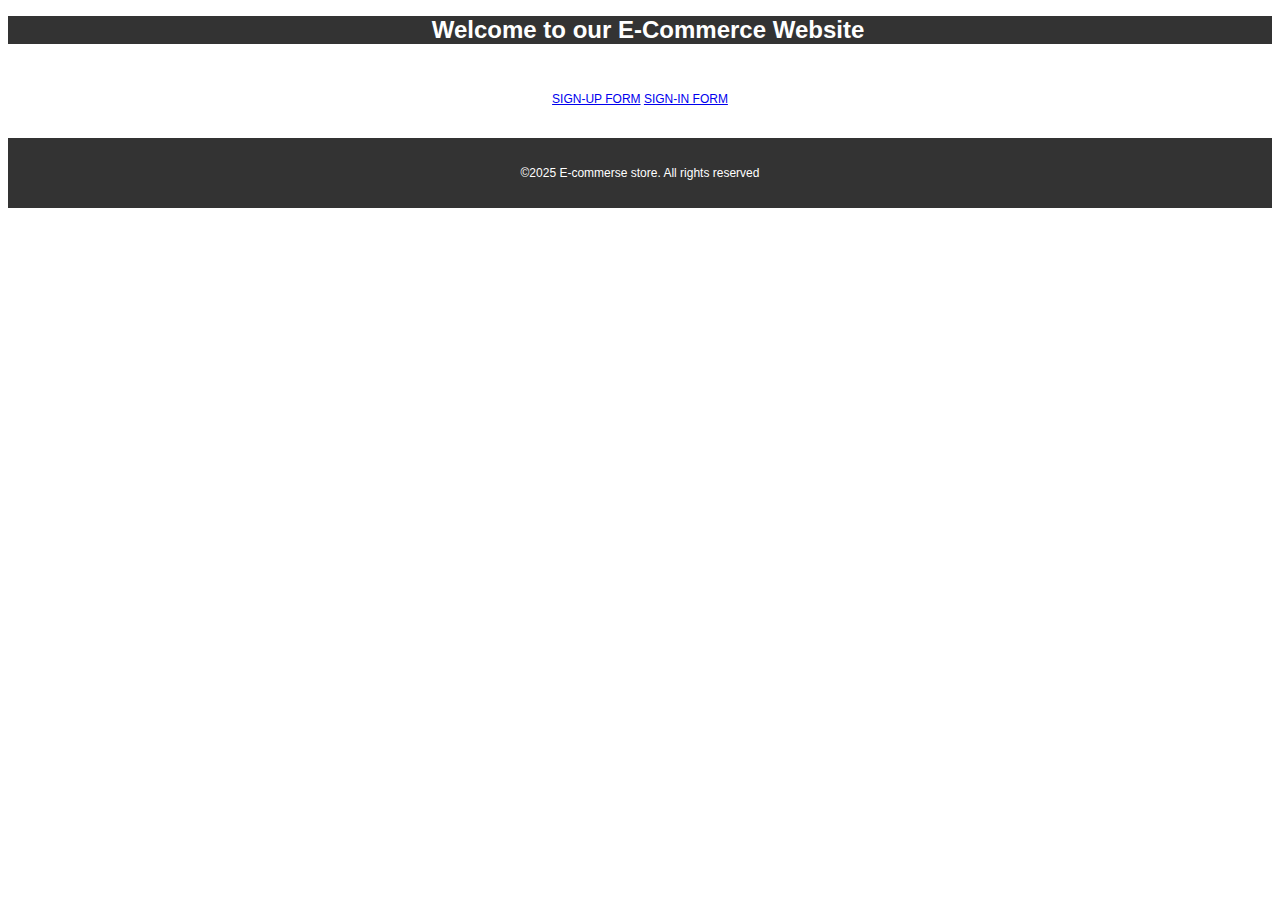
<file: index.html>
<!DOCTYPE html>
<html lang="en">
<head>
<meta charset="UTF-8">
<meta name="viewport" content="width=device-width, initial-scale=1.0">
<title>E-Commerce Website</title>
<link rel="stylesheet" href="style.css">
</head>
<body>

<header>
<h1>Welcome to our E-Commerce Website</h1>
</header>
<main>
<a href="signup.html">SIGN-UP FORM</a>
<a href="signin.html">SIGN-IN FORM</a>
</main>

<footer>
<p>&copy;2025 E-commerse store. All rights reserved</p>
</footer>

</body>
</html>
</file>
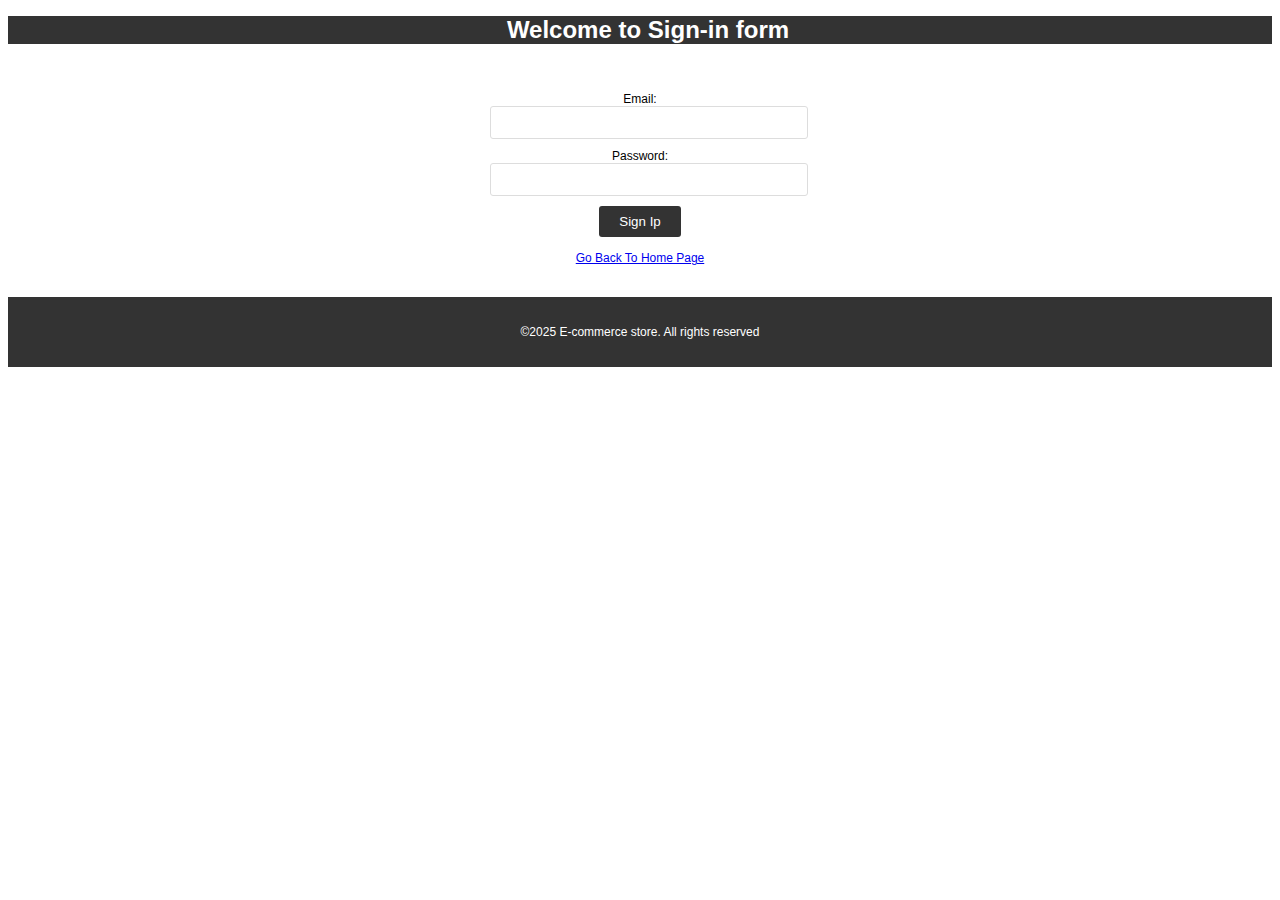
<file: signin.html>
<!DOCTYPE html>
<html lang="en">
<head>
<meta charset="UTF-8">
<meta name="viewport" content="width=device-width, initial-scale=1.0">
<title>E-Commerce Signin Page</title>
<link rel="stylesheet" href="style.css">
</head>
<body>
<header>
<h1>Welcome to Sign-in form</h1>
</header>

<main>
<form class="Signin-form">
Email:<input type="email" name="email" required>
Password:<input type="password" name="password" required>
<button type="submit">Sign Ip</button><br><br>
</form>
<a href="index.html">Go Back To Home Page</a>
</main>

<footer>
<p>&copy;2025 E-commerce store. All rights reserved</p>
</footer>
</body>
</html>
</file>
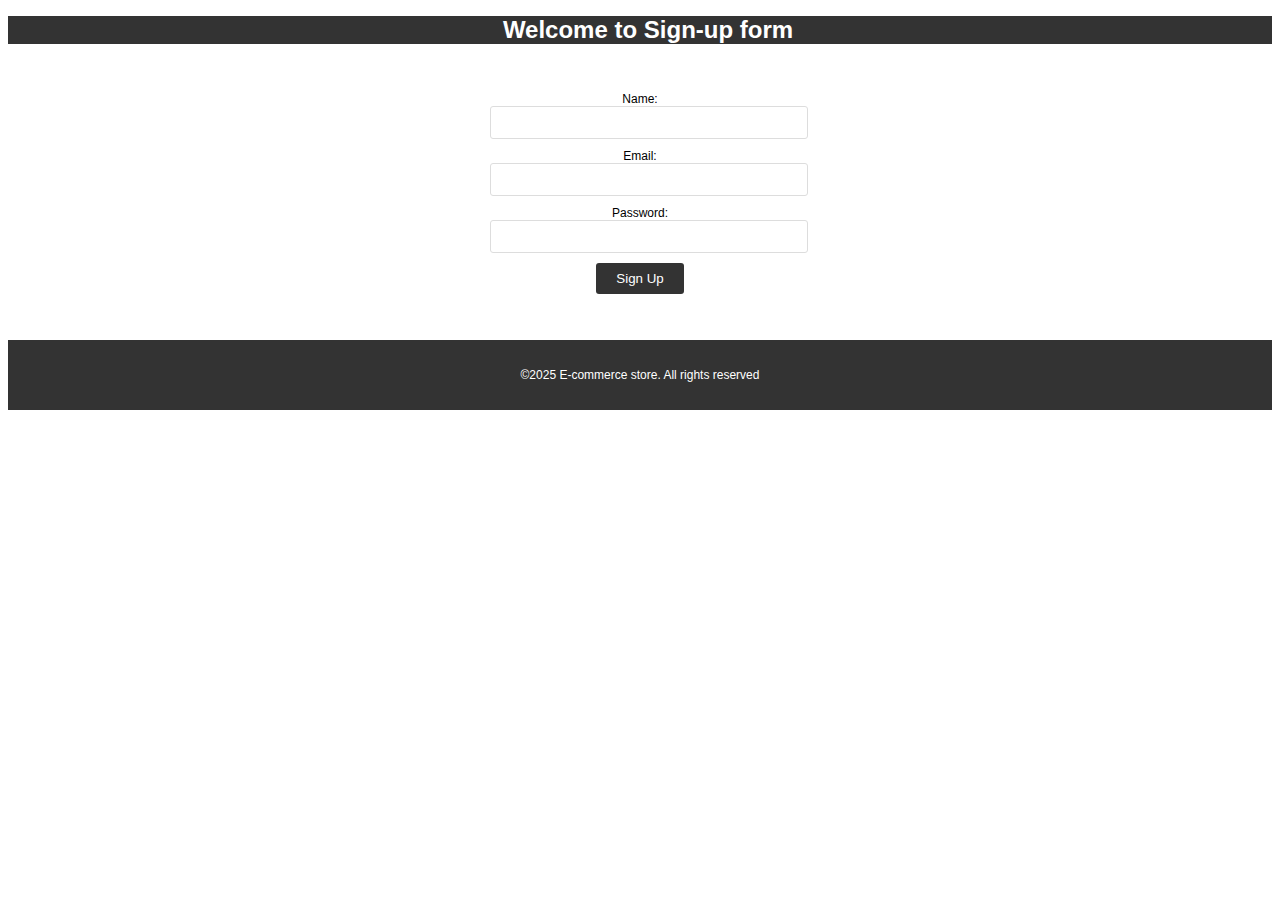
<file: signup.html>
<!DOCTYPE html>
<html lang="en">
<head>
<meta charset="UTF-8">
<meta name="viewport" content="width=device-width, initial-scale=1.0">
<title>E-Commerce Signup Page</title>
<link rel="stylesheet" href="style.css">
</head>
<body>
<header>
<h1>Welcome to Sign-up form</h1>
</header>

<main>
<form class="Signup-form">
Name:<input type="text" name="name" required>
Email:<input type="email" name="email" required>
Password:<input type="password" name="password" required>
<button type="submit">Sign Up</button><br><br>
</form>
<a href="index.html"></a>
</main>

<footer>
<p>&copy;2025 E-commerce store. All rights reserved</p>
</footer>
</body>
</html>
</file>
<file: style.css>
body{
font-size: 12px;
font-family: Arial, Helvetica, sans-serif;
padding: 10;
}

header{
background-color: #333;
color: #fff;
text-align: center;
padding-left: 1rem;
}

main{
padding: 2rem;
text-align: center;
}

footer{
text-align: center;
padding: 1rem;
background-color: #333;
color: #fff;
}

.Signup-form , .Signin-form{
text-align: center;
max-width: 300px;
margin: 0 auto;
}

input{
width: 100%;
padding: 8px;
margin-bottom: 10px;
border: 1px solid #ddd;
border-radius: 3px;
}

button{
display: inline-block;
padding: 8px 20px;
background-color: #333;
color: #fff;
border: none;
border-radius: 3px;
cursor: pointer;
}

butter:hover{
background-color: #555;
}
</file>
